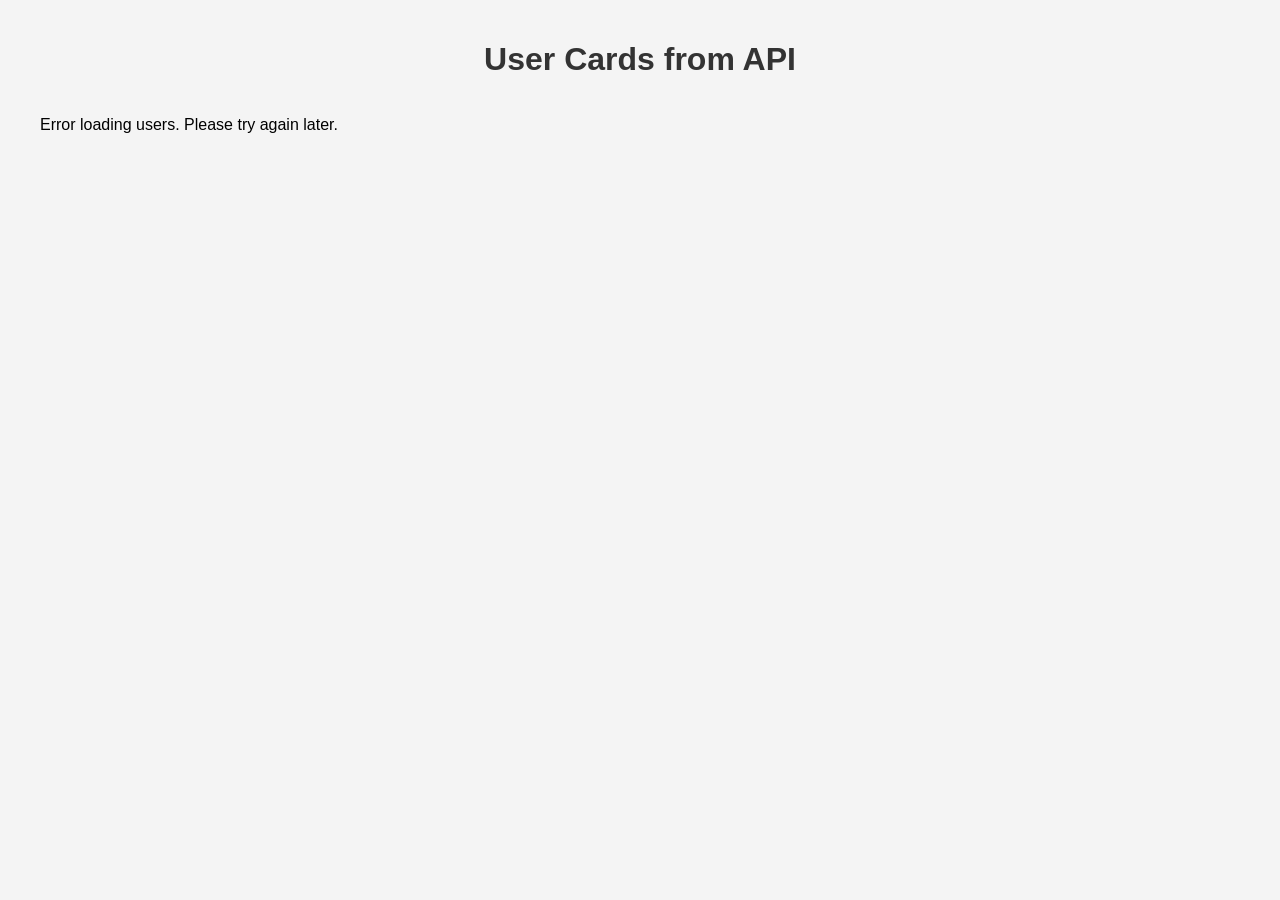
<file: API/index.html>
<!-- index.html -->
<!doctype html>
<html lang="en">
  <head>
    <meta charset="UTF-8" />
    <meta name="viewport" content="width=device-width, initial-scale=1.0" />
    <title>User Cards</title>
    <link rel="stylesheet" href="styles.css" />
  </head>
  <body>
    <div class="container">
      <h1>User Cards from API</h1>
      <div id="user-cards"></div>
    </div>
    <script src="api.js"></script>
  </body>
</html>
</file>
<file: API/styles.css>
/* styles.css */
body {
    font-family: Arial, sans-serif;
    background-color: #f4f4f4;
    margin: 0;
    padding: 20px;
}

.container {
    max-width: 1200px;
    margin: 0 auto;
}

h1 {
    text-align: center;
    color: #333;
}

#user-cards {
    display: grid;
    grid-template-columns: repeat(auto-fill, minmax(300px, 1fr));
    gap: 20px;
}

.card {
    background-color: white;
    border-radius: 8px;
    box-shadow: 0 2px 5px rgba(0, 0, 0, 0.1);
    padding: 20px;
    transition: transform 0.2s;
}

.card:hover {
    transform: scale(1.02);
}

.card h2 {
    margin-top: 0;
    color: #007bff;
}

.card p {
    margin: 5px 0;
    color: #555;
}
</file>
